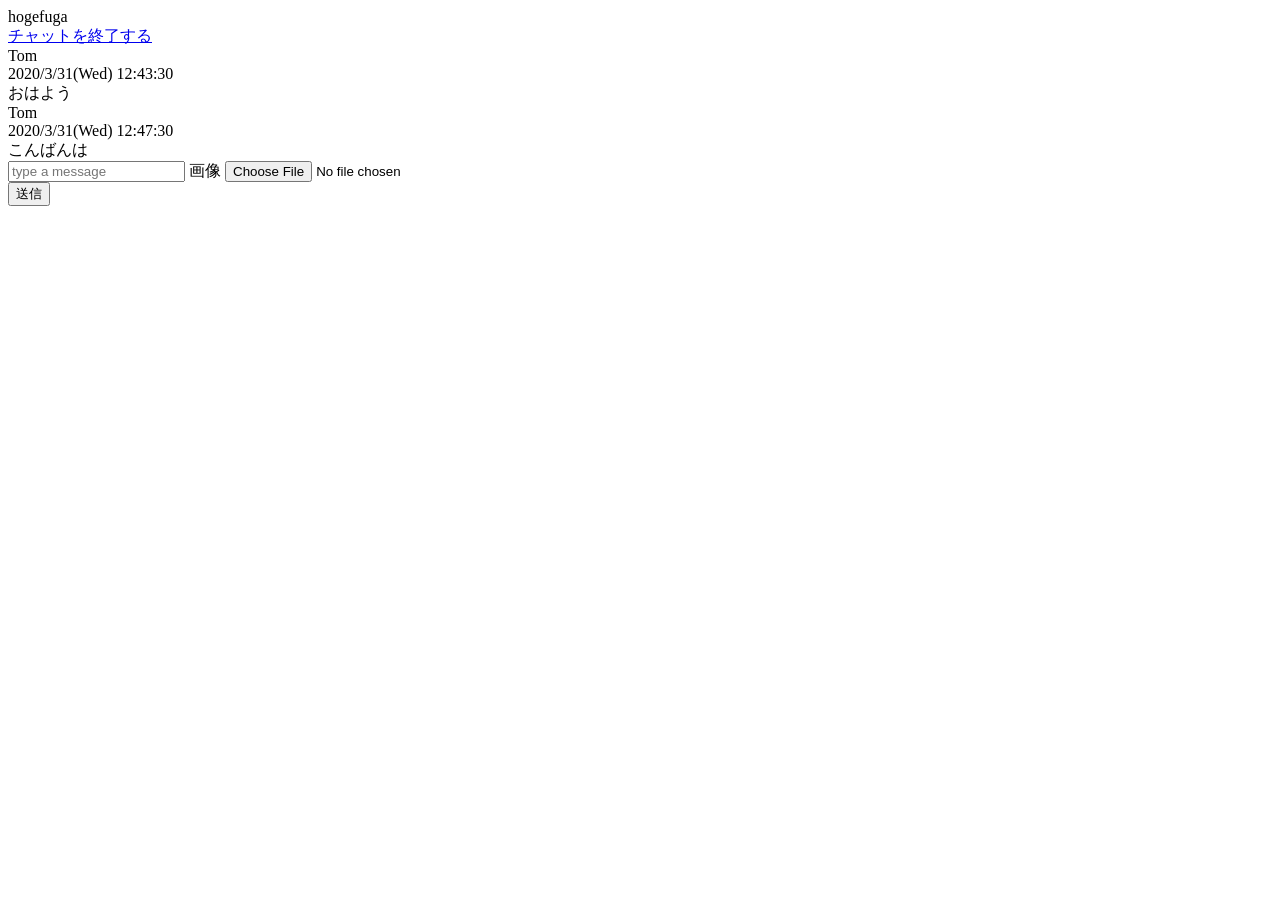
<file: src/main/resources/templates/main_chat.html>
<!DOCTYPE html>
<html xmlns:th="http://www.thymeleaf.org" lang="ja">
<div th:fragment="main_chat">
  <div class="chat-header">

    <div class="left-header">
      <div class="header-title">
        hogefuga
      </div>
    </div>
    <div class="right-header">
      <div class="header-button">
        <a href="#">チャットを終了する</a>
      </div>
    </div>
  </div>

  <div class="messages">

    <div class="message">
      <div class="upper-message">
        <div class="message-user">
          Tom
        </div>
        <div class="message-date">
          2020/3/31(Wed) 12:43:30
        </div>
      </div>
      <div class="lower-message">
        <div class="message-content">
          おはよう
        </div>
      </div>
    </div>

    <div class="message">
      <div class="upper-message">
        <div class="message-user">
          Tom
        </div>
        <div class="message-date">
          2020/3/31(Wed) 12:47:30
        </div>
      </div>
      <div class="lower-message">
        <div class="message-content">
          こんばんは
        </div>
      </div>
    </div>
  </div>

  <div class="form">

    <div class="form-input">
      <input class="form-message" placeholder="type a message">
       <label class="form-image">
        <span class="image-file">画像</span>
        <input type="file" class="hidden">
      </label>  
    </div>
    <input class="form-submit" type="submit" value="送信">
  </div>
</div>

</html>
</file>
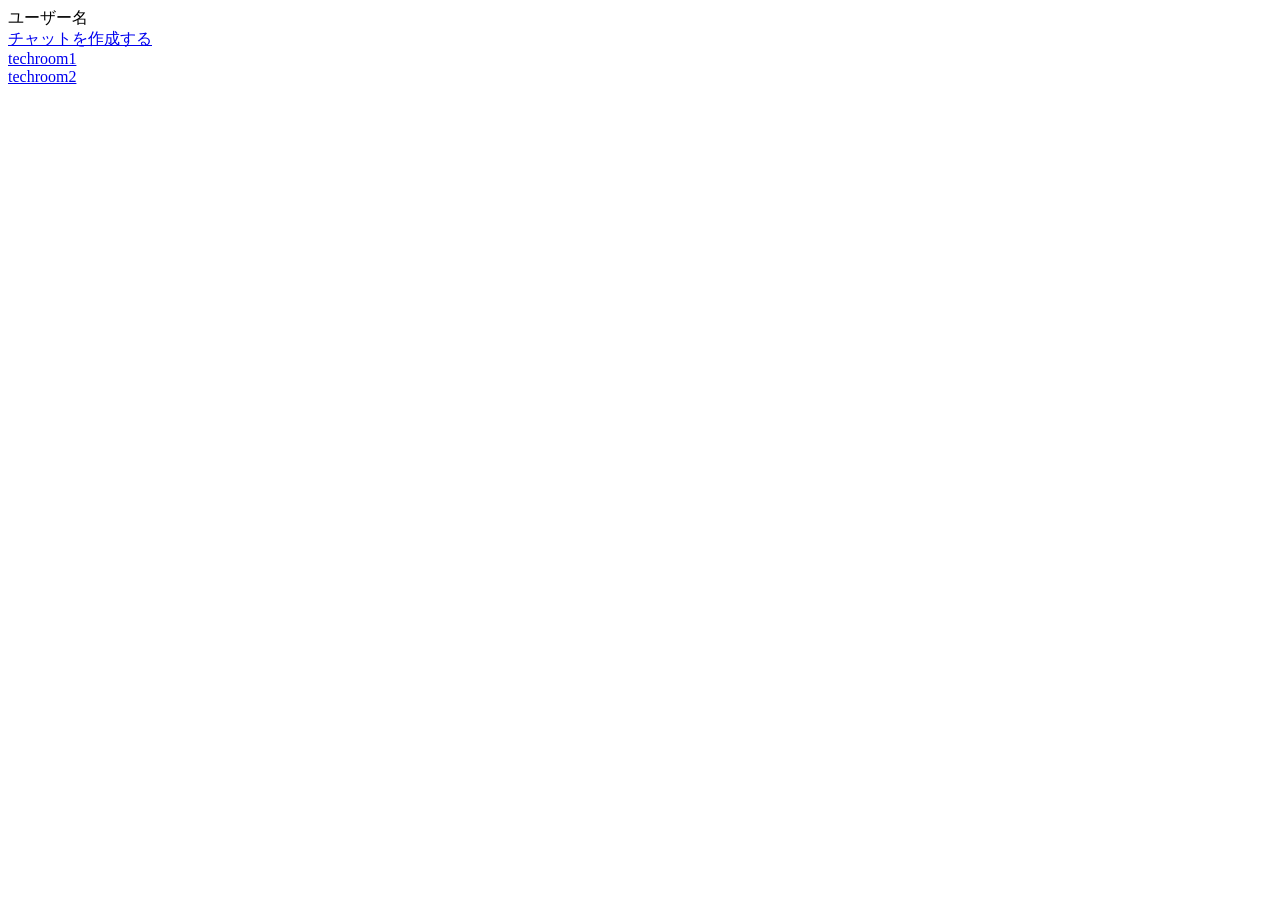
<file: src/main/resources/templates/side_bar.html>
<!DOCTYPE html>
<html xmlns:th="http://www.thymeleaf.org" lang="ja">
<div th:fragment="side_bar">

  <div class="side-bar-header">
    <div class="header-name">
      <a th:href="@{/users/{userId}/edit(userId=${user.id})}" th:text="${user.name}">ユーザー名</a>
    </div>
    <div class="create-room">
      <a href="#">チャットを作成する</a>
    </div>
  </div>
  <div class="rooms">
    <div class="room">
      <div class="room-name">
        <a href="#">techroom1</a>
      </div>
    </div>
    <div class="room">
      <div class="room-name">
        <a href="#">techroom2</a>
      </div>
    </div>
  </div>
</div>

</html>
</file>
